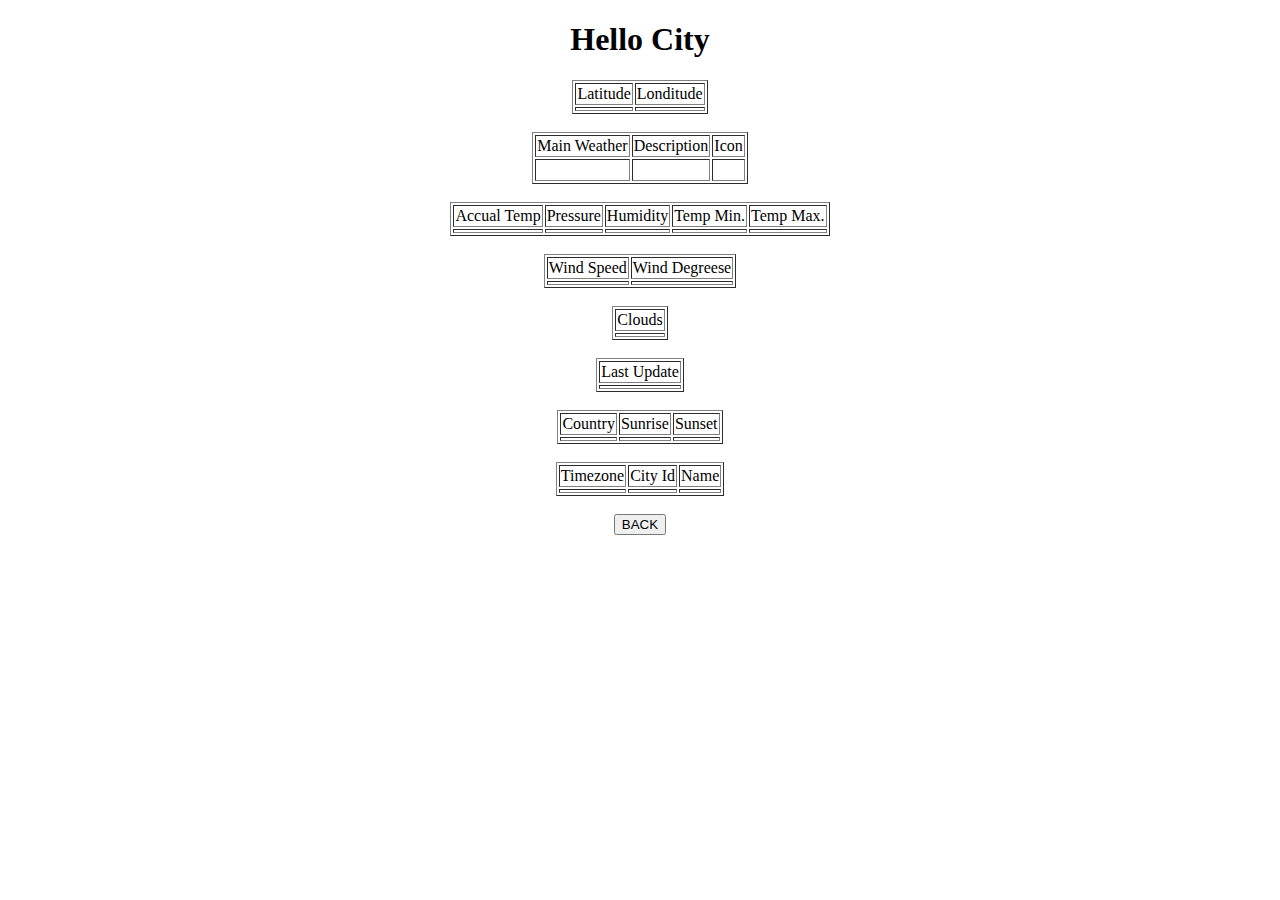
<file: src/main/resources/templates/city.html>
<!DOCTYPE html>
<html lang="en" xmlns:th="http://www.thymeleaf.org">
<head>
    <meta charset="UTF-8">
    <title>WeatherCity</title>
</head>
<body align="center">

<h1>Hello City</h1>

<h1 th:text="${weatherModel.cityName}"></h1>

<table border="1" align="center">
    <thead>
    <tr>
        <td>Latitude</td>
        <td>Londitude</td>
    </tr>
    </thead>
    <tbody>
    <tr>
        <td th:text="${weatherModel.getCoordinate().getLat() != null} ? ${weatherModel.getCoordinate().getLat()} : 'null value'"></td>
        <td th:text="${weatherModel.getCoordinate().getLon() != null} ? ${weatherModel.getCoordinate().getLon()} : 'null value'"></td>
    </tr>
    </tbody>
</table>

<br>

<table border="1" align="center" >
    <thead>
    <tr>
        <td>Main Weather</td>
        <td>Description</td>
        <td>Icon</td>
    </tr>
    </thead>
    <tbody>
    <tr th:each="weather : ${weatherModel.weather}">
        <td th:text="${weather.getMain() != null} ? ${weather.getMain()} : 'null value'"></td>
        <td th:text="${weather.getDescription() != null} ? ${weather.getDescription()} : 'null value'"></td>
        <td><img th:src="${weather.getIcon() != null} ? ${weather.getIcon()} : 'null value'"></td>
    </tr>
    </tbody>
</table>

<br>

<table border="1" align="center">
    <thead>
    <tr>
        <td>Accual Temp</td>
        <td>Pressure</td>
        <td>Humidity</td>
        <td>Temp Min.</td>
        <td>Temp Max.</td>
    </tr>
    </thead>
    <tbody>
    <tr>
        <td th:text="${weatherModel.getTemperature().getTemp() != null} ? ${weatherModel.getTemperature().getTemp()} : 'null value'"></td>
        <td th:text="${weatherModel.getTemperature().getPressure() != null} ? ${weatherModel.getTemperature().getPressure()} : 'null value'"></td>
        <td th:text="${weatherModel.getTemperature().getHumidity() != null} ? ${weatherModel.getTemperature().getHumidity()} : 'null value'"></td>
        <td th:text="${weatherModel.getTemperature().getTempMin() != null} ? ${weatherModel.getTemperature().getTempMin()} : 'null value'"></td>
        <td th:text="${weatherModel.getTemperature().getTempMax() != null} ? ${weatherModel.getTemperature().getTempMax()} : 'null value'"></td>
    </tr>
    </tbody>
</table>

<br>

<table border="1" align="center">
    <thead>
    <tr>
        <td>Wind Speed</td>
        <td>Wind Degreese</td>
    </tr>
    </thead>
    <tbody>
    <tr>
     <td th:text="${weatherModel.getWind().getSpeed() != null} ? ${weatherModel.getWind().getSpeed()} : 'null value!'"></td>
     <td th:text="${weatherModel.getWind().getDeg() != null} ? ${weatherModel.getWind().getDeg()} : 'null value!'"></td>
    </tr>
    </tbody>
</table>

<br>

<table border="1" align="center">
    <thead>
    <tr>
        <td>Clouds</td>
    </tr>
    </thead>
    <tbody>
    <tr>
        <td th:text="${weatherModel.getClouds().getAll() != null} ? ${weatherModel.getClouds().getAll()} : 'null value!'"></td>
    </tr>
    </tbody>
</table>

<br>

<table border="1" align="center">
    <thead>
    <tr>
        <td>Last Update</td>
    </tr>
    </thead>
    <tbody>
    <tr>
        <td th:text="${weatherModel.getLastUpdateTimeStamp() != null} ? ${weatherModel.getLastUpdateTimeStamp()} : 'null value!'"></td>
    </tr>
    </tbody>
</table>

<br>

<table border="1" align="center">
    <thead>
    <tr>
        <td>Country</td>
        <td>Sunrise</td>
        <td>Sunset</td>
    </tr>
    </thead>
    <tbody>
    <tr>
        <td th:text="${weatherModel.getSunSystem().getCountry() != null} ? ${weatherModel.getSunSystem().getCountry()} : 'null value!'"></td>
        <td th:text="${weatherModel.getSunSystem().getSunrise() != null} ? ${weatherModel.getSunSystem().getSunrise()} : 'null value!'"></td>
        <td th:text="${weatherModel.getSunSystem().getSunset() != null} ? ${weatherModel.getSunSystem().getSunset()} : 'null value!'"></td>
    </tr>
    </tbody>
</table>

<br>

<table border="1" align="center">
    <thead>
    <tr>
        <td>Timezone</td>
        <td>City Id</td>
        <td>Name</td>
    </tr>
    </thead>
    <tbody>
    <tr>
        <td th:text="${weatherModel.getTimezone() != null} ? ${weatherModel.getTimezone()} : 'null value!'"></td>
        <td th:text="${weatherModel.getCityId() != null} ? ${weatherModel.getCityId()} : 'null value!'"></td>
        <td th:text="${weatherModel.getCityName() != null} ? ${weatherModel.getCityName()} : 'null value!'"></td>
    </tr>
    </tbody>
</table>

<br>

<form method="post" action="/index">         <!-- button Back -->
    <input type="submit" value="BACK">
</form>

</body>
</html>
</file>
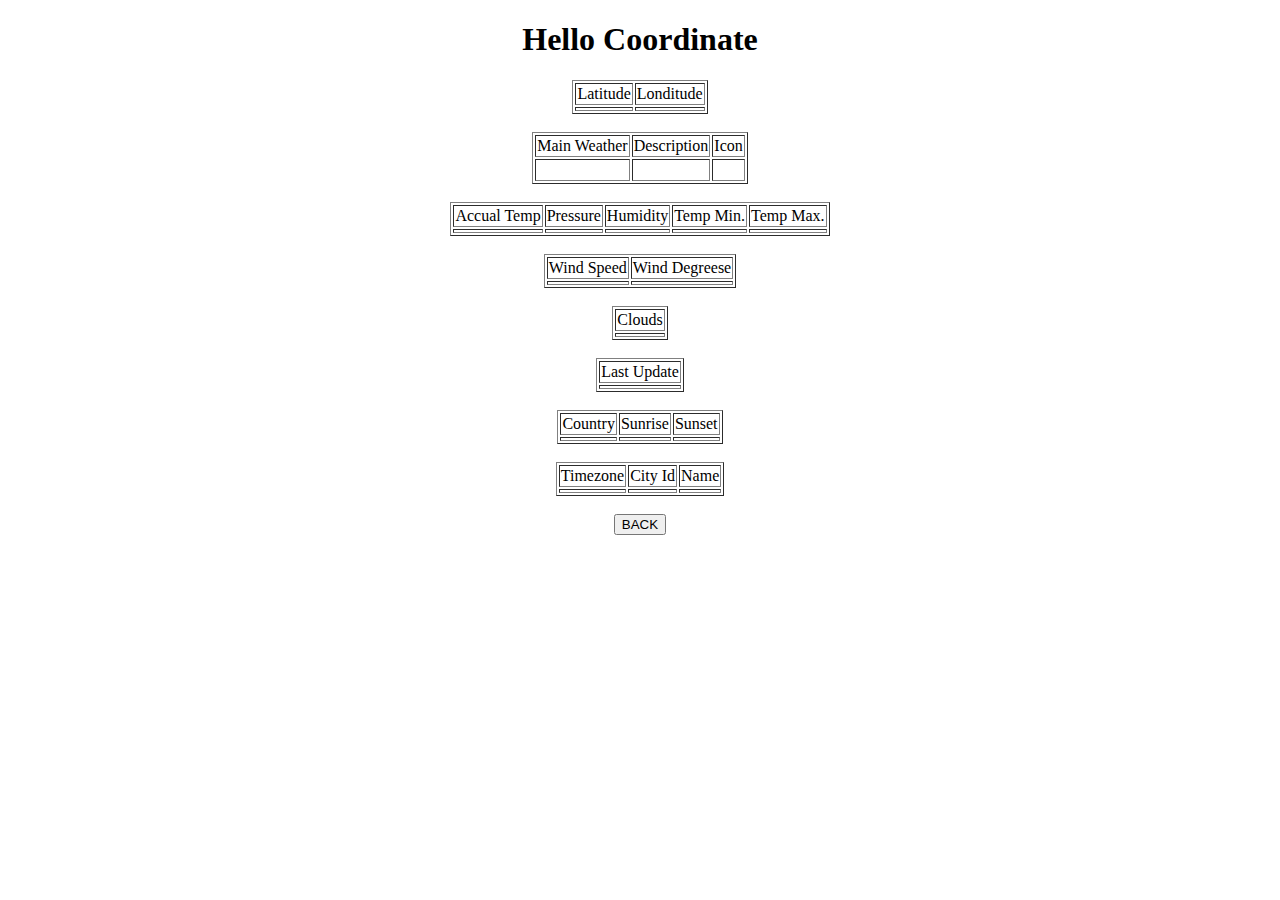
<file: src/main/resources/templates/coordinate.html>
<!DOCTYPE html>
<html lang="en" xmlns:th="http://www.thymeleaf.org">
<head>
    <meta charset="UTF-8">
    <title>Coordinate</title>
</head>
<body align="center">


<h1>Hello Coordinate</h1>

<h1 th:text="${weatherModel.cityName}"></h1>

<table border="1" align="center">
    <thead>
    <tr>
        <td>Latitude</td>
        <td>Londitude</td>
    </tr>
    </thead>
    <tbody>
    <tr th:each="coordinate : ${coordinateModel.coordinate}">
        <td th:text="${coordinate.lat}"></td>
        <td th:text="${coordinate.lon}"></td>
    </tr>
    </tbody>
</table>

<br>

<table border="1" align="center">
    <thead>
    <tr>
        <td>Main Weather</td>
        <td>Description</td>
        <td>Icon</td>
    </tr>
    </thead>
    <tbody>
    <tr th:each="weather : ${coordinateModel.weather}">
        <td th:text="${weather.main}"></td>
        <td th:text="${weather.description}"></td>
        <td><img th:src="${weather.icon}"></td>
    </tr>
    </tbody>
</table>

<br>

<table border="1" align="center">
    <thead>
    <tr>
        <td>Accual Temp</td>
<!--        <td>Feels like</td>-->
        <td>Pressure</td>
        <td>Humidity</td>
        <td>Temp Min.</td>
        <td>Temp Max.</td>
    </tr>
    </thead>
    <tbody>
    <tr th:each="temp : ${coordinateModel.temperature}">
        <td th:text="${temp.temp}"></td>
<!--        <td th:text="${temp.feelsLike}"></td>-->
        <td th:text="${temp.pressure}"></td>
        <td th:text="${temp.humidity}"></td>
        <td th:text="${temp.tempMin}"></td>
        <td th:text="${temp.tempMax}"></td>
    </tr>
    </tbody>
</table>

<br>

<table border="1" align="center">
    <thead>
    <tr>
        <td>Wind Speed</td>
        <td>Wind Degreese</td>
    </tr>
    </thead>
    <tbody>
    <tr th:each="wind : ${coordinateModel.wind}">
        <td th:text="${wind.speed}"></td>
        <td th:text="${wind.deg}"></td>
    </tr>
    </tbody>
</table>

<br>

<table border="1" align="center">
    <thead>
    <tr>
        <td>Clouds</td>
    </tr>
    </thead>
    <tbody>
    <tr th:each="clouds : ${coordinateModel.clouds}">
        <td th:text="${clouds.all}"></td>
    </tr>
    </tbody>
</table>

<br>

<table border="1" align="center">
    <thead>
    <tr>
        <td>Last Update</td>
    </tr>
    </thead>
    <tbody>
    <tr th:each="last : ${coordinateModel.lastUpdateTimeStamp}">
        <td th:text="${last}"></td>
    </tr>
    </tbody>
</table>

<br>

<table border="1" align="center">
    <thead>
    <tr>
        <td>Country</td>
        <td>Sunrise</td>
        <td>Sunset</td>
    </tr>
    </thead>
    <tbody>
    <tr th:each="sys : ${coordinateModel.sunSystem}">
        <td th:text="${sys.country}"></td>
        <td th:text="${sys.sunrise}"></td>
        <td th:text="${sys.sunset}"></td>
    </tr>
    </tbody>
</table>

<br>

<table border="1" align="center">
    <thead>
    <tr>
        <td>Timezone</td>
        <td>City Id</td>
        <td>Name</td>
    </tr>
    </thead>
    <tbody>
    <td th:text="${coordinateModel.timezone}"></td>
    <td th:text="${coordinateModel.cityId}"></td>
    <td th:text="${coordinateModel.cityName}"></td>
    </tr>
    </tbody>
</table>

<br>

<form method="post" action="/index">         <!-- button Back -->
    <input type="submit" value="BACK">
</form>

</body>
</html>
</file>
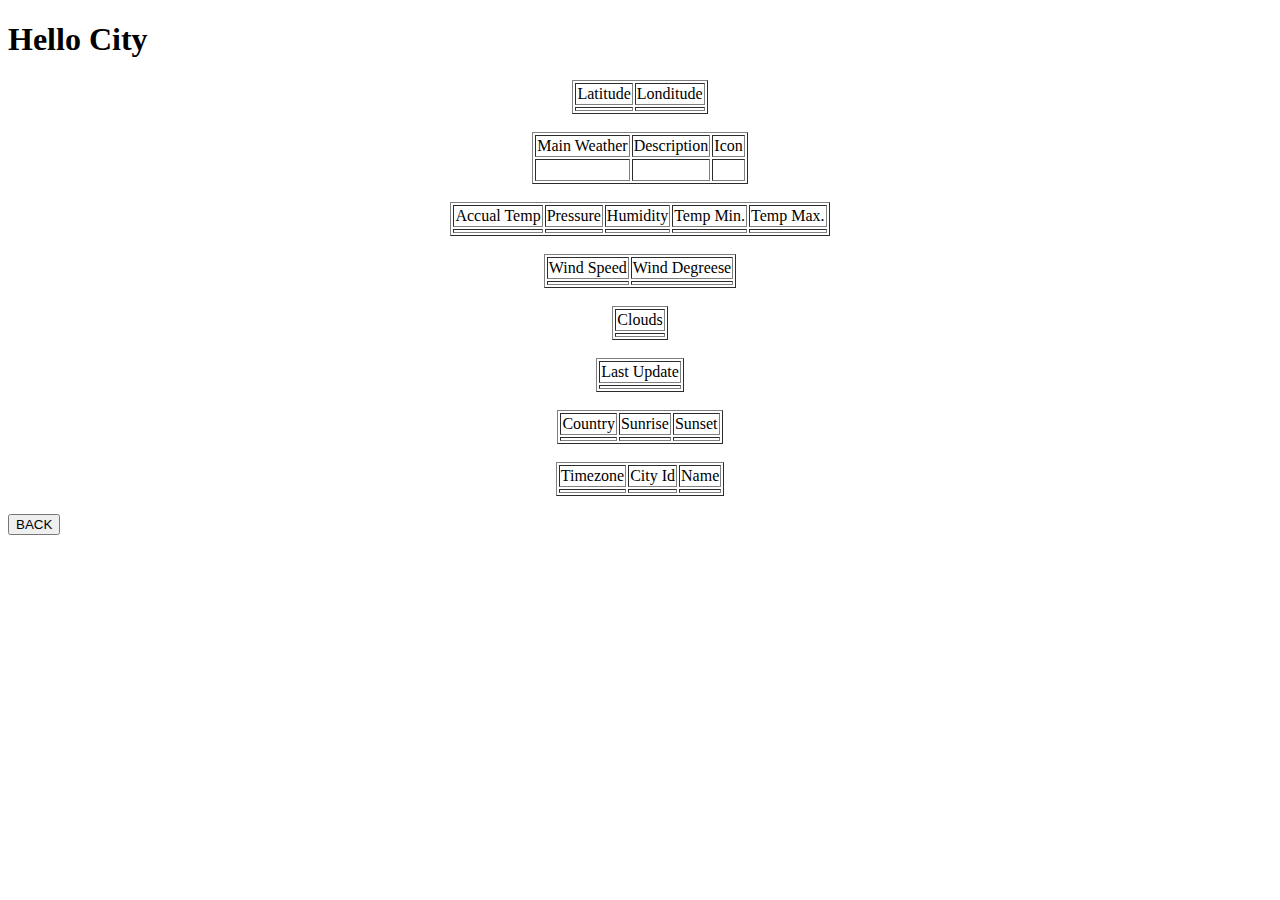
<file: src/main/resources/templates/zipcode.html>
<!DOCTYPE html>
<html lang="en" xmlns:th="http://www.thymeleaf.org">
<head>
    <meta charset="UTF-8">
    <title></title>
</head>
<body>


<h1>Hello City</h1>

<!--<h1 th:text="${weatherModel.cityName}"></h1>-->

<table border="1" align="center">
    <thead>
    <tr>
        <td>Latitude</td>
        <td>Londitude</td>
    </tr>
    </thead>
    <tbody>
    <tr th:each="coordinate : ${zipCodeModel.coordinate}">
        <td th:text="${coordinate.lat}"></td>
        <td th:text="${coordinate.lon}"></td>
    </tr>
    </tbody>
</table>

<br>

<table border="1" align="center">
    <thead>
    <tr>
        <td>Main Weather</td>
        <td>Description</td>
        <td>Icon</td>
    </tr>
    </thead>
    <tbody>
    <tr th:each="weather : ${zipCodeModel.weather}">
        <td th:text="${weather.main}"></td>
        <td th:text="${weather.description}"></td>
        <td><img th:src="${weather.icon}"></td>
    </tr>
    </tbody>
</table>

<br>

<table border="1" align="center">
    <thead>
    <tr>
        <td>Accual Temp</td>
<!--        <td>Feels like</td>-->
        <td>Pressure</td>
        <td>Humidity</td>
        <td>Temp Min.</td>
        <td>Temp Max.</td>
    </tr>
    </thead>
    <tbody>
    <tr th:each="temp : ${zipCodeModel.temperature}">
        <td th:text="${temp.temp}"></td>
<!--        <td th:text="${temp.feelsLike}"></td>-->
        <td th:text="${temp.pressure}"></td>
        <td th:text="${temp.humidity}"></td>
        <td th:text="${temp.tempMin}"></td>
        <td th:text="${temp.tempMax}"></td>
    </tr>
    </tbody>
</table>

<br>

<table border="1" align="center">
    <thead>
    <tr>
        <td>Wind Speed</td>
        <td>Wind Degreese</td>
    </tr>
    </thead>
    <tbody>
    <tr th:each="wind : ${zipCodeModel.wind}">
        <td th:text="${wind.speed}"></td>
        <td th:text="${wind.deg}"></td>
    </tr>
    </tbody>
</table>

<br>

<table border="1" align="center">
    <thead>
    <tr>
        <td>Clouds</td>
    </tr>
    </thead>
    <tbody>
    <tr th:each="clouds : ${zipCodeModel.clouds}">
        <td th:text="${clouds.all}"></td>
    </tr>
    </tbody>
</table>

<br>

<table border="1" align="center">
    <thead>
    <tr>
        <td>Last Update</td>
    </tr>
    </thead>
    <tbody>
    <tr th:each="last : ${zipCodeModel.lastUpdateTimeStamp}">
        <td th:text="${last}"></td>
    </tr>
    </tbody>
</table>

<br>

<table border="1" align="center">
    <thead>
    <tr>
        <td>Country</td>
        <td>Sunrise</td>
        <td>Sunset</td>
    </tr>
    </thead>
    <tbody>
    <tr th:each="sys : ${zipCodeModel.sunSystem}">
        <td th:text="${sys.country}"></td>
        <td th:text="${sys.sunrise}"></td>
        <td th:text="${sys.sunset}"></td>
    </tr>
    </tbody>
</table>

<br>

<table border="1" align="center">
    <thead>
    <tr>
        <td>Timezone</td>
        <td>City Id</td>
        <td>Name</td>
    </tr>
    </thead>
    <tbody>
    <td th:text="${zipCodeModel.timezone}"></td>
    <td th:text="${zipCodeModel.cityId}"></td>
    <td th:text="${zipCodeModel.cityName}"></td>
    </tr>
    </tbody>
</table>

<br>

<form method="post" action="/index">         <!-- button Back -->
    <input type="submit" value="BACK">
</form>

</body>
</html>
</file>
